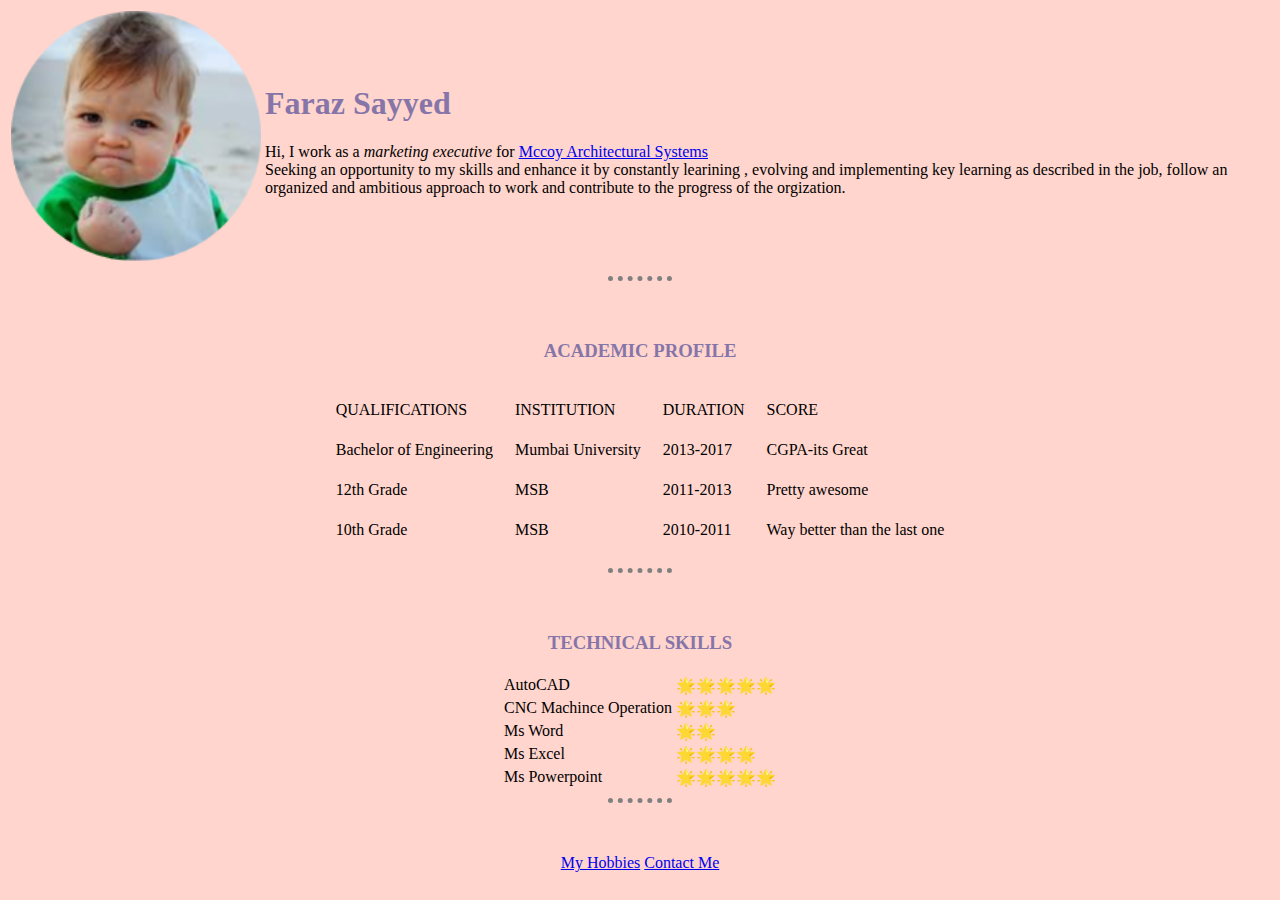
<file: INDEX.html>
<!DOCTYPE html>
<html lang="en" dir="ltr">

<head>
  <meta charset="utf-8">
  <title>Faraz Sayyed Cv</title>
  <link rel="stylesheet" href="CSS\styles.css">
</head>

<body>
  <table>
    <tr>
      <td> <img src="Images/circle-cropped.png"  width= " 250" alt="Faraz's Profile picture"></td>
      <td>
        <h1>Faraz Sayyed</h1>
        <p>
          Hi, I work as a <em> marketing executive </em>for <a href="https://youtu.be/j9V78UbdzWI">Mccoy Architectural Systems</a><br>
          Seeking an opportunity to my skills and enhance it by constantly learining ,
          evolving and implementing key learning as described in the job, follow an organized and
          ambitious approach to work and contribute to the progress of the orgization. </p>
      </td>
    </tr>

  </table>
  <hr>
  <center>


  <h3>ACADEMIC PROFILE</h3>
  <table cellspacing="20">

    <tr>
      <td>QUALIFICATIONS</td>
      <td>INSTITUTION</td>
      <td>DURATION</td>
      <td>SCORE</td>
    </tr>

    <tbody cellspacing="5">
      <tr>
        <td>Bachelor of Engineering </td>
        <td>Mumbai University</td>
        <td>2013-2017</td>
        <td>CGPA-its Great</td>
      </tr>

      <tr>
        <td>12th Grade</td>
        <td>MSB</td>
        <td>2011-2013</td>
        <td>Pretty awesome</td>
      </tr>
      <tr>
        <td>10th Grade</td>
        <td>MSB</td>
        <td>2010-2011</td>
        <td>Way better than the last one</td>
      </tr>
    </tbody>
  </table>
  </center>
  <hr />
  <center>
  <h3>TECHNICAL SKILLS</h3>
        <table >
          <tr>
            <td>AutoCAD</td>
            <td>🌟🌟🌟🌟🌟</td>
         </tr>
         <tr>
           <td>CNC Machince Operation</td>
           <td>🌟🌟🌟</td>
         </tr>
         <tr>
           <td>Ms Word</td>
           <td>🌟🌟</td>
        </tr>
        <tr>
          <td>Ms Excel</td>
          <td>🌟🌟🌟🌟</td>
       </tr>
       <tr>
         <td>Ms Powerpoint</td>
         <td>🌟🌟🌟🌟🌟</td>
      </tr>
        </table>
</center>
<hr>
<center>

<table>
  <tr>
    <td><a href="Hobbies.html">My Hobbies</a></td>
    <td> <a href="Contact-info.html">Contact Me</a></td>
  </tr>
</table>
</center>
</body>

</html>
</file>
